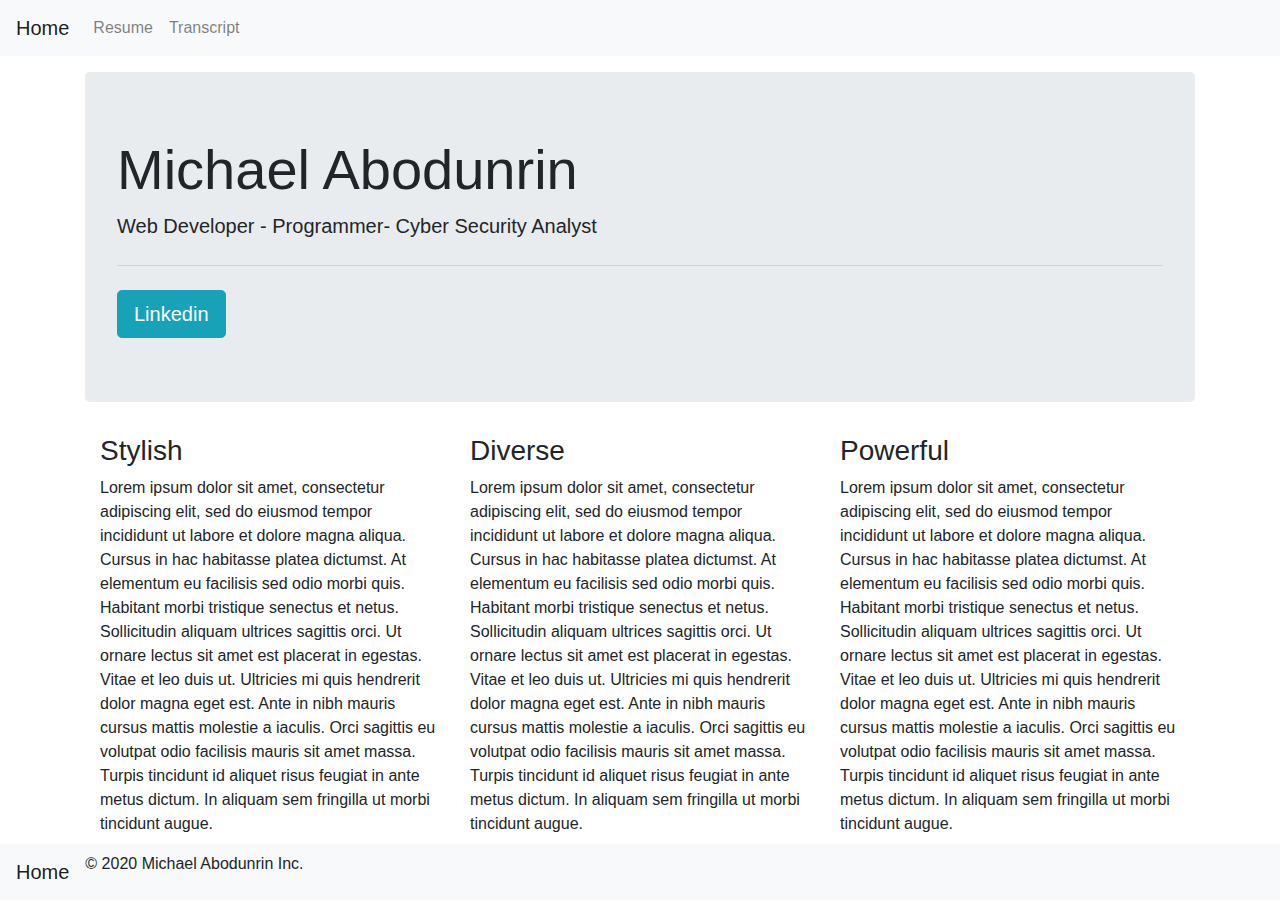
<file: BootStrap Site Draft/index.html>
<!DOCTYPE html>
<html lang="en">
<head>
    <meta charset="UTF-8">
    <title>Title</title>
    <link rel="stylesheet" href="https://stackpath.bootstrapcdn.com/bootstrap/4.4.1/css/bootstrap.min.css" integrity="sha384-Vkoo8x4CGsO3+Hhxv8T/Q5PaXtkKtu6ug5TOeNV6gBiFeWPGFN9MuhOf23Q9Ifjh" crossorigin="anonymous">

</head>
<body>
<div class="container">
    <nav class="navbar navbar-expand-lg navbar-light bg-light fixed-top">
        <a class="navbar-brand" href="index.html">Home</a>
        <button class="navbar-toggler" type="button" data-toggle="collapse" data-target="#navbarNavAltMarkup" aria-controls="navbarNavAltMarkup" aria-expanded="false" aria-label="Toggle navigation">
            <span class="navbar-toggler-icon"></span>
        </button>
        <div class="collapse navbar-collapse" id="navbarNav">
            <div class="navbar-nav">
                <a class="nav-item nav-link" href="ActualResume.html">Resume</a>
                <a class="nav-item nav-link" href="Transcript.html">Transcript</a>
            </div>
        </div>
    </nav>
</div>
<br><br><br>
<!--Jumbotron Starts here-->
<div class="container">
    <div class="jumbotron">
        <h1 class="display-4">Michael Abodunrin </h1>
        <p class="lead">Web Developer - Programmer- Cyber Security Analyst</p>
        <hr class="my-4">
        <a class="btn btn-info btn-lg" href="https://www.linkedin.com/in/michael-abodunrin-4211bb171" role="button">Linkedin</a>
    </div>
    <div class="container">
        <div class="row">
            <div class="col-md-4">
                <h3>Stylish</h3>
                <p>
                    Lorem ipsum dolor sit amet, consectetur adipiscing elit, sed do eiusmod tempor incididunt ut labore et dolore magna aliqua. Cursus in hac habitasse platea dictumst. At elementum eu facilisis sed odio morbi quis. Habitant morbi tristique senectus et netus. Sollicitudin aliquam ultrices sagittis orci. Ut ornare lectus sit amet est placerat in egestas. Vitae et leo duis ut. Ultricies mi quis hendrerit dolor magna eget est. Ante in nibh mauris cursus mattis molestie a iaculis. Orci sagittis eu volutpat odio facilisis mauris sit amet massa. Turpis tincidunt id aliquet risus feugiat in ante metus dictum.

                    In aliquam sem fringilla ut morbi tincidunt augue. </p>
            </div>
            <div class="col-md-4">
                <h3>Diverse</h3>
                <p>
                    Lorem ipsum dolor sit amet, consectetur adipiscing elit, sed do eiusmod tempor incididunt ut labore et dolore magna aliqua. Cursus in hac habitasse platea dictumst. At elementum eu facilisis sed odio morbi quis. Habitant morbi tristique senectus et netus. Sollicitudin aliquam ultrices sagittis orci. Ut ornare lectus sit amet est placerat in egestas. Vitae et leo duis ut. Ultricies mi quis hendrerit dolor magna eget est. Ante in nibh mauris cursus mattis molestie a iaculis. Orci sagittis eu volutpat odio facilisis mauris sit amet massa. Turpis tincidunt id aliquet risus feugiat in ante metus dictum.

                    In aliquam sem fringilla ut morbi tincidunt augue.  </p>
            </div>
            <div class="col-md-4">
                <h3>Powerful</h3>
                <p>
                    Lorem ipsum dolor sit amet, consectetur adipiscing elit, sed do eiusmod tempor incididunt ut labore et dolore magna aliqua. Cursus in hac habitasse platea dictumst. At elementum eu facilisis sed odio morbi quis. Habitant morbi tristique senectus et netus. Sollicitudin aliquam ultrices sagittis orci. Ut ornare lectus sit amet est placerat in egestas. Vitae et leo duis ut. Ultricies mi quis hendrerit dolor magna eget est. Ante in nibh mauris cursus mattis molestie a iaculis. Orci sagittis eu volutpat odio facilisis mauris sit amet massa. Turpis tincidunt id aliquet risus feugiat in ante metus dictum.

                    In aliquam sem fringilla ut morbi tincidunt augue.  </p>
            </div>
        </div>
        <br><br><br>
        <div class="container">
            <nav class="navbar navbar-expand-lg navbar-light bg-light fixed-bottom">
                <a class="navbar-brand" href="index.html">Home</a>
                <button class="navbar-toggler" type="button" data-toggle="collapse" data-target="#navbarNavAltMarkup" aria-controls="navbarNavAltMarkup" aria-expanded="false" aria-label="Toggle navigation">
                    <span class="navbar-toggler-icon"></span>
                </button>
                <nav class="collapse navbar-collapse" id="navbarNavAltMarkup">
                    <nav class="navbar-nav">
                        <br>
                        <p>&copy; 2020 Michael Abodunrin Inc.<p>
                    </nav>
                </nav>
            </nav>
        </div>
    </div>
</div>
<script src="https://code.jquery.com/jquery-3.4.1.slim.min.js" integrity="sha384-J6qa4849blE2+poT4WnyKhv5vZF5SrPo0iEjwBvKU7imGFAV0wwj1yYfoRSJoZ+n" crossorigin="anonymous"></script>
<script src="https://cdn.jsdelivr.net/npm/popper.js@1.16.0/dist/umd/popper.min.js" integrity="sha384-Q6E9RHvbIyZFJoft+2mJbHaEWldlvI9IOYy5n3zV9zzTtmI3UksdQRVvoxMfooAo" crossorigin="anonymous"></script>
<script src="https://stackpath.bootstrapcdn.com/bootstrap/4.4.1/js/bootstrap.min.js" integrity="sha384-wfSDF2E50Y2D1uUdj0O3uMBJnjuUD4Ih7YwaYd1iqfktj0Uod8GCExl3Og8ifwB6" crossorigin="anonymous"></script>

</body>
</html>
</file>
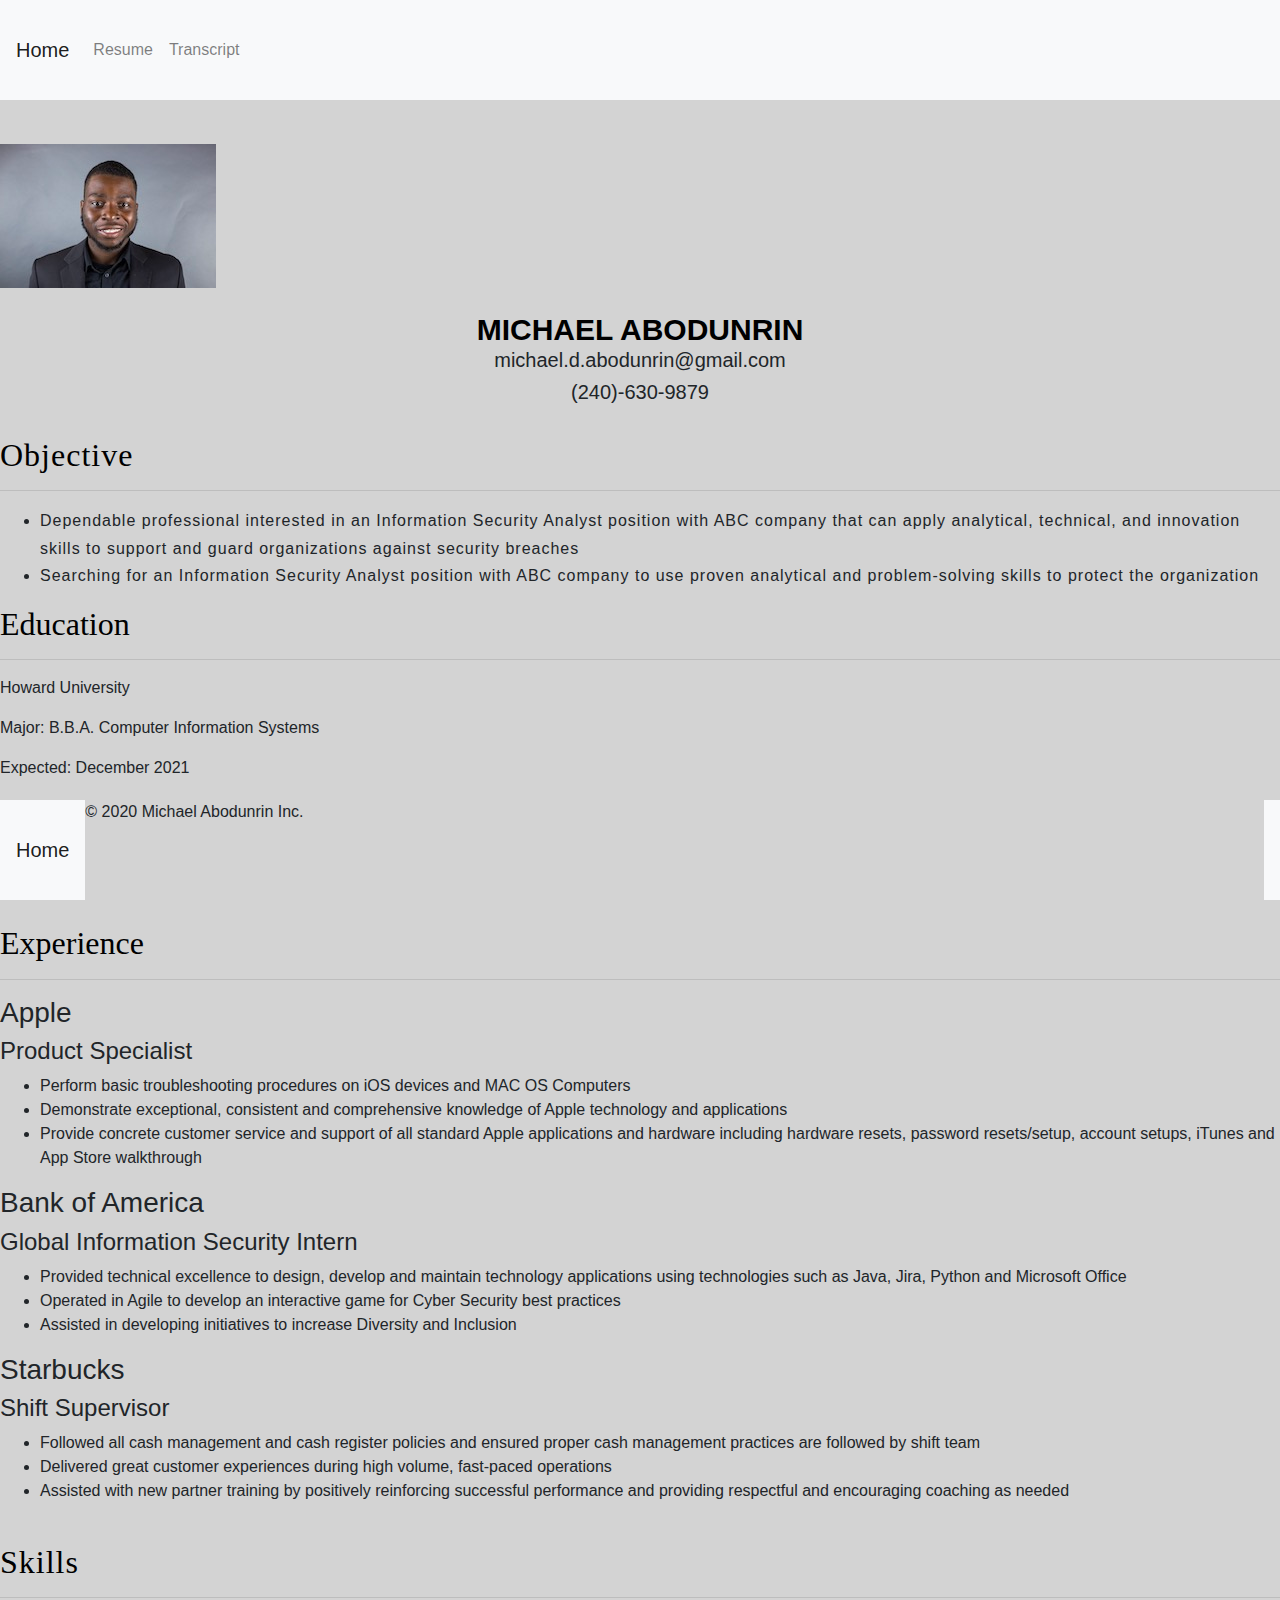
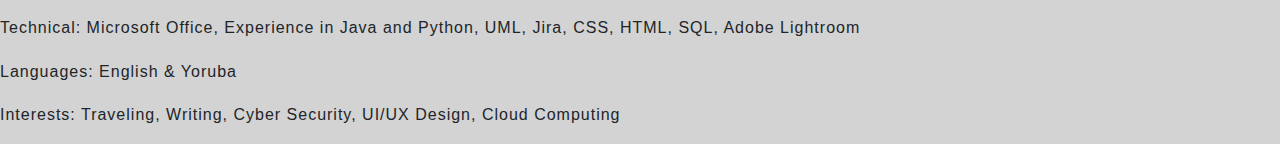
<file: BootStrap Site Draft/ActualResume.html>
<!DOCTYPE html>
<html lang="en">
<head>
    <meta charset="UTF-8">
    <title>Michael Abodunrin Page</title>
    <link rel="stylesheet" href="https://stackpath.bootstrapcdn.com/bootstrap/4.4.1/css/bootstrap.min.css" integrity="sha384-Vkoo8x4CGsO3+Hhxv8T/Q5PaXtkKtu6ug5TOeNV6gBiFeWPGFN9MuhOf23Q9Ifjh" crossorigin="anonymous">
    <link rel="stylesheet" href="Resumestyle.css">

</head>
    <body>
    <div class="container">
        <nav class="navbar navbar-expand-lg navbar-light bg-light fixed-top">
            <a class="navbar-brand" href="index.html">Home</a>
            <button class="navbar-toggler" type="button" data-toggle="collapse" data-target="#navbarNavAltMarkup" aria-controls="navbarNavAltMarkup" aria-expanded="false" aria-label="Toggle navigation">
                <span class="navbar-toggler-icon"></span>
            </button>
            <div class="collapse navbar-collapse" id="navbarNav">
                <div class="navbar-nav">
                    <a class="nav-item nav-link" href="ActualResume.html">Resume</a>
                    <a class="nav-item nav-link" href="Transcript.html">Transcript</a>
                </div>
            </div>
        </nav>
    </div>
    <br><br><br> <br><br><br>
        <div>
        <img src="Portrait25.jpeg" alt="self-portrait"/>
        </div>
        <br>
        <div id="contact">
            <h1>Michael Abodunrin</h1>
            <h5>michael.d.abodunrin@gmail.com</h5>  <h5>(240)-630-9879</h5>
        </div>
        <br>
        <div id="plans">
            <h2 id="Objective">Objective</h2>
            <hr>
            <ul>
                <li>Dependable professional interested in an Information Security Analyst position with ABC company that can apply analytical, technical, and innovation skills to support and guard organizations against security breaches</li>
                <li>Searching for an Information Security Analyst position with ABC company to use proven analytical and problem-solving skills to protect the organization</li>
            </ul>
        </div>
        <div id="School">
            <h2 id="Education">Education</h2>
            <hr>
            <p>Howard University</p>
            <p> Major: B.B.A. Computer Information Systems</p>
            <p>Expected: December 2021</p>
            <p>Relevant Courses: Accounting 1, Business Problem Solving, Database Management, Intro to Software Design, Management Information Systems, Database Management, Web Authoring Tools</p>
            <a href="https://www.linkedin.com/in/michael-abodunrin-4211bb171">Linkedin</a>
        </div>
        <div>
            <ul>

            </ul>
        </div>
        <br>
        <span class="work">
            <h2 id="Experience">Experience</h2>
            <hr>
            <!-- Apple-->
            <h3>Apple</h3>
            <h4>Product Specialist</h4>
            <ul>
                <li>Perform basic troubleshooting procedures on iOS devices and MAC OS Computers</li>
                <li>Demonstrate exceptional, consistent and comprehensive knowledge of Apple technology and applications</li>
                <li>Provide concrete customer service and support of all standard Apple applications and hardware including hardware resets, password resets/setup, account setups, iTunes and App Store walkthrough</li>
            </ul>
            <!--Bank of America-->
            <h3>Bank of America</h3>
            <h4>Global Information Security Intern</h4>
            <ul>
                <li>Provided technical excellence to design, develop and maintain technology applications using technologies such as Java, Jira, Python and Microsoft Office</li>
                <li>Operated in Agile to develop an interactive game for Cyber Security best practices</li>
                <li>Assisted in developing initiatives to increase Diversity and Inclusion</li>
            </ul>
            <!--Starbucks-->
            <h3>Starbucks</h3>
            <h4>Shift Supervisor</h4>
            <ul>
                <li>Followed all cash management and cash register policies and ensured proper cash management practices are followed by shift team</li>
                <li>Delivered great customer experiences during high volume, fast-paced operations</li>
                <li>Assisted with new partner training by positively reinforcing successful performance and providing respectful and encouraging coaching as needed </li>
            </ul>
        </span>
    <br>
        <!--Experience Ends-->
        <div id="skillz">
            <h2 id="Skills">Skills</h2>
            <hr>
            <p>Technical: Microsoft Office, Experience in Java and Python, UML, Jira, CSS, HTML, SQL, Adobe Lightroom</p>
            <p>Languages: English & Yoruba </p>
            <p>Interests: Traveling, Writing, Cyber Security, UI/UX Design, Cloud Computing </p>
        </div>
    <div class="container">
        <nav class="navbar navbar-expand-lg navbar-light bg-light fixed-bottom">
            <a class="navbar-brand" href="index.html">Home</a>
            <button class="navbar-toggler" type="button" data-toggle="collapse" data-target="#navbarNavAltMarkup" aria-controls="navbarNavAltMarkup" aria-expanded="false" aria-label="Toggle navigation">
                <span class="navbar-toggler-icon"></span>
            </button>
            <nav class="collapse navbar-collapse" id="navbarNavAltMarkup">
                <nav class="navbar-nav">
                    <br>
                    <p>&copy; 2020 Michael Abodunrin Inc.<p>
                </nav>
            </nav>
        </nav>
    </div>
    </body>
</html>
</file>
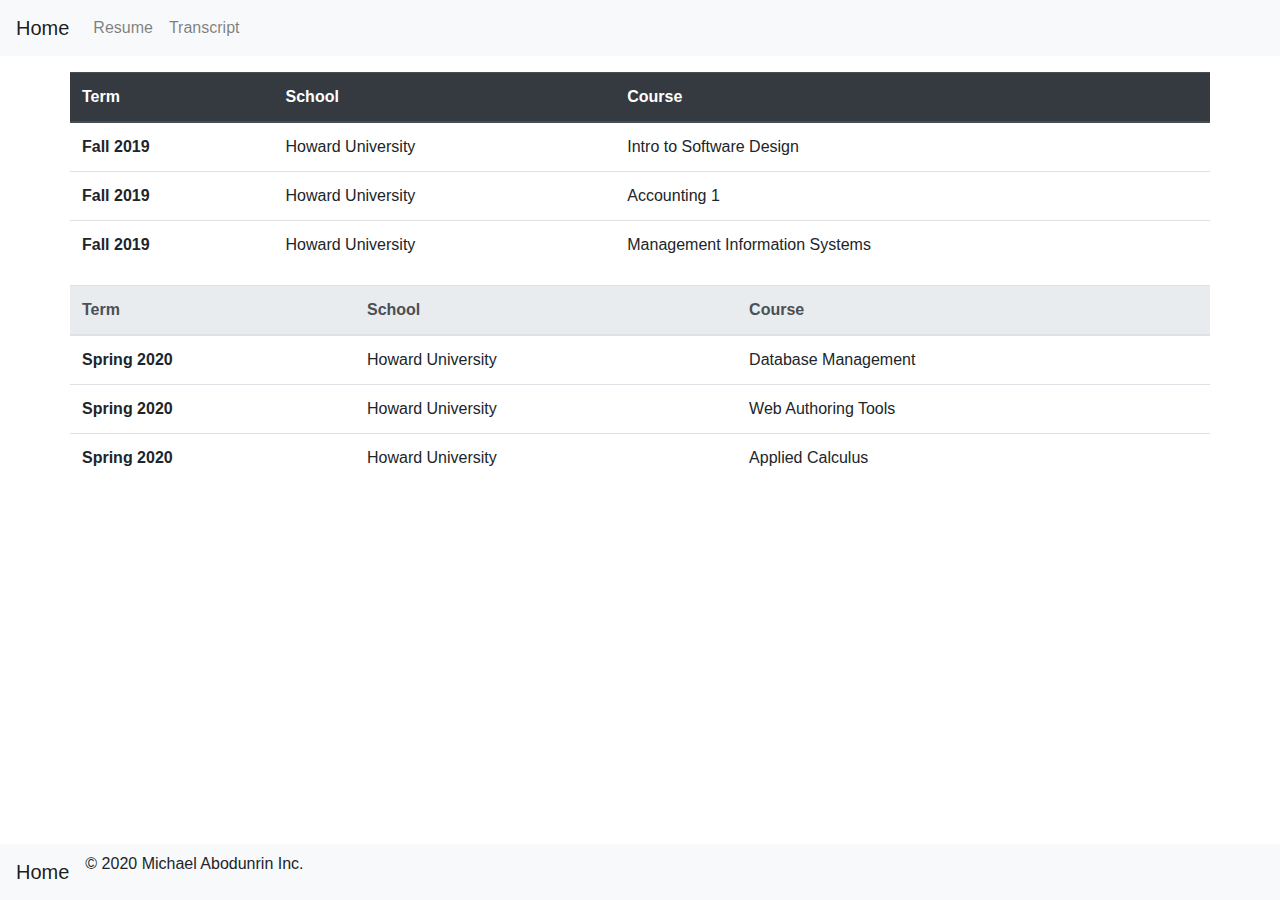
<file: BootStrap Site Draft/Transcript.html>
<!DOCTYPE html>
<html lang="en">
<head>
    <meta charset="UTF-8">
    <title>Title</title>
    <link rel="stylesheet" href="https://stackpath.bootstrapcdn.com/bootstrap/4.4.1/css/bootstrap.min.css" integrity="sha384-Vkoo8x4CGsO3+Hhxv8T/Q5PaXtkKtu6ug5TOeNV6gBiFeWPGFN9MuhOf23Q9Ifjh" crossorigin="anonymous">

</head>
<body>
<div class="container">
    <nav class="navbar navbar-expand-lg navbar-light bg-light fixed-top">
        <a class="navbar-brand" href="index.html">Home</a>
        <button class="navbar-toggler" type="button" data-toggle="collapse" data-target="#navbarNavAltMarkup" aria-controls="navbarNavAltMarkup" aria-expanded="false" aria-label="Toggle navigation">
            <span class="navbar-toggler-icon"></span>
        </button>
        <div class="collapse navbar-collapse" id="navbarNav">
            <div class="navbar-nav">
                <a class="nav-item nav-link" href="ActualResume.html">Resume</a>
                <a class="nav-item nav-link" href="Transcript.html">Transcript</a>
            </div>
        </div>
    </nav>
</div>

<br><br><br>
<div class="container">
    <div class="row">
        <div class="col-md-4">
        </div>
<table class="table">
    <thead class="thead-dark">
    <tr>
        <th scope="col">Term</th>
        <th scope="col">School</th>
        <th scope="col">Course</th>
    </tr>
    </thead>
    <tbody>
    <tr>
        <th scope="row">Fall 2019</th>
        <td>Howard University</td>
        <td>Intro to Software Design</td>
    </tr>
    <tr>
        <th scope="row">Fall 2019</th>
        <td>Howard University</td>
        <td>Accounting 1</td>
    </tr>
    <tr>
        <th scope="row">Fall 2019</th>
        <td>Howard University</td>
        <td>Management Information Systems</td>
    </tr>
    </tbody>
</table>

<table class="table">
    <thead class="thead-light">
    <tr>
        <th scope="col">Term</th>
        <th scope="col">School</th>
        <th scope="col">Course</th>
    </tr>
    </thead>
    <tbody>
    <tr>
        <th scope="row">Spring 2020</th>
        <td>Howard University</td>
        <td>Database Management</td>
    </tr>
    <tr>
        <th scope="row">Spring 2020</th>
        <td>Howard University</td>
        <td>Web Authoring Tools</td>
    </tr>
    <tr>
        <th scope="row">Spring 2020</th>
        <td>Howard University</td>
        <td>Applied Calculus</td>
    </tr>
    </tbody>
</table>
    </div>
    <div class="container">
        <nav class="navbar navbar-expand-lg navbar-light bg-light fixed-bottom">
            <a class="navbar-brand" href="index.html">Home</a>
            <button class="navbar-toggler" type="button" data-toggle="collapse" data-target="#navbarNavAltMarkup" aria-controls="navbarNavAltMarkup" aria-expanded="false" aria-label="Toggle navigation">
                <span class="navbar-toggler-icon"></span>
            </button>
            <nav class="collapse navbar-collapse" id="navbarNavAltMarkup">
                <nav class="navbar-nav">
                    <br>
                    <p>&copy; 2020 Michael Abodunrin Inc.<p>
                </nav>
            </nav>
        </nav>
    </div>
</div>
    <script src="https://code.jquery.com/jquery-3.4.1.slim.min.js" integrity="sha384-J6qa4849blE2+poT4WnyKhv5vZF5SrPo0iEjwBvKU7imGFAV0wwj1yYfoRSJoZ+n" crossorigin="anonymous"></script>
    <script src="https://cdn.jsdelivr.net/npm/popper.js@1.16.0/dist/umd/popper.min.js" integrity="sha384-Q6E9RHvbIyZFJoft+2mJbHaEWldlvI9IOYy5n3zV9zzTtmI3UksdQRVvoxMfooAo" crossorigin="anonymous"></script>
    <script src="https://stackpath.bootstrapcdn.com/bootstrap/4.4.1/js/bootstrap.min.js" integrity="sha384-wfSDF2E50Y2D1uUdj0O3uMBJnjuUD4Ih7YwaYd1iqfktj0Uod8GCExl3Og8ifwB6" crossorigin="anonymous"></script>

</body>
</html>
</file>
<file: BootStrap Site Draft/Resumestyle.css>
#contact {
  text-align: center;
  font-size: 15px;

}

.links {
  text-align: center;
}

img {
  max-width: 100%
}

#school {
  line-height: 1.7em;
  font-weight: lighter;
  letter-spacing: 1px;
  font-size: 16px;
}

#plans {
  line-height: 1.7em;
  font-weight: lighter;
  letter-spacing: 1px;
  font-size: 16px;
}

#work {
  line-height: 1.7em;
  font-weight: lighter;
  letter-spacing: 1px;
  font-size: 16px;
}

#skillz {
  line-height: 1.7em;
  font-weight: lighter;
  letter-spacing: 1px;
  font-size: 16px;

}

h1 {
  font-size: 2em;
  font-weight: bolder;
  text-transform: uppercase;
  color: #000;
  margin: 0;
}

#Objective {
  color: black;
  font-family: "Times New Roman";
}

#Education {
  color: black;
  font-family: "Times New Roman";
}

#Experience {
  color: black;
  font-family: "Times New Roman";
}

#Skills {
  color: black;
  font-family: "Times New Roman";
}


body {
  background-color: lightgray;
}

nav {
  width: 100%;
  height: 100px;
  background-color: lightgray;
}

nav ul {
margin-left: 60px;
}

nav li {
list-style: none;
  display: inline-block;
  float: left;
  line-height: 100px;
}

nav li a {
  display: block;
text-decoration: none;
  font-size: 14px;
  font-family: sans-serif;
  color: #1e1e1e;
  padding: 0 20px;
}

nav li a:hover {
 color: blue;
}

table img {
  width: 150px;
  height: 120px;
}

table th {
  font-size: 2em;
  background-color: darkgray;
  padding: 20px;
}

tbody {
  font-family: sans-serif;
  font-size: 1em;
  text-align: center;
}
.smalltxt {
  font-style: italic;
}
.gallery table {
  background-color: white;
  width: 60%;
}

.gallery td {
  padding: 25px;
}

h2{
  font-family: "Times New Roman";
}
</file>
